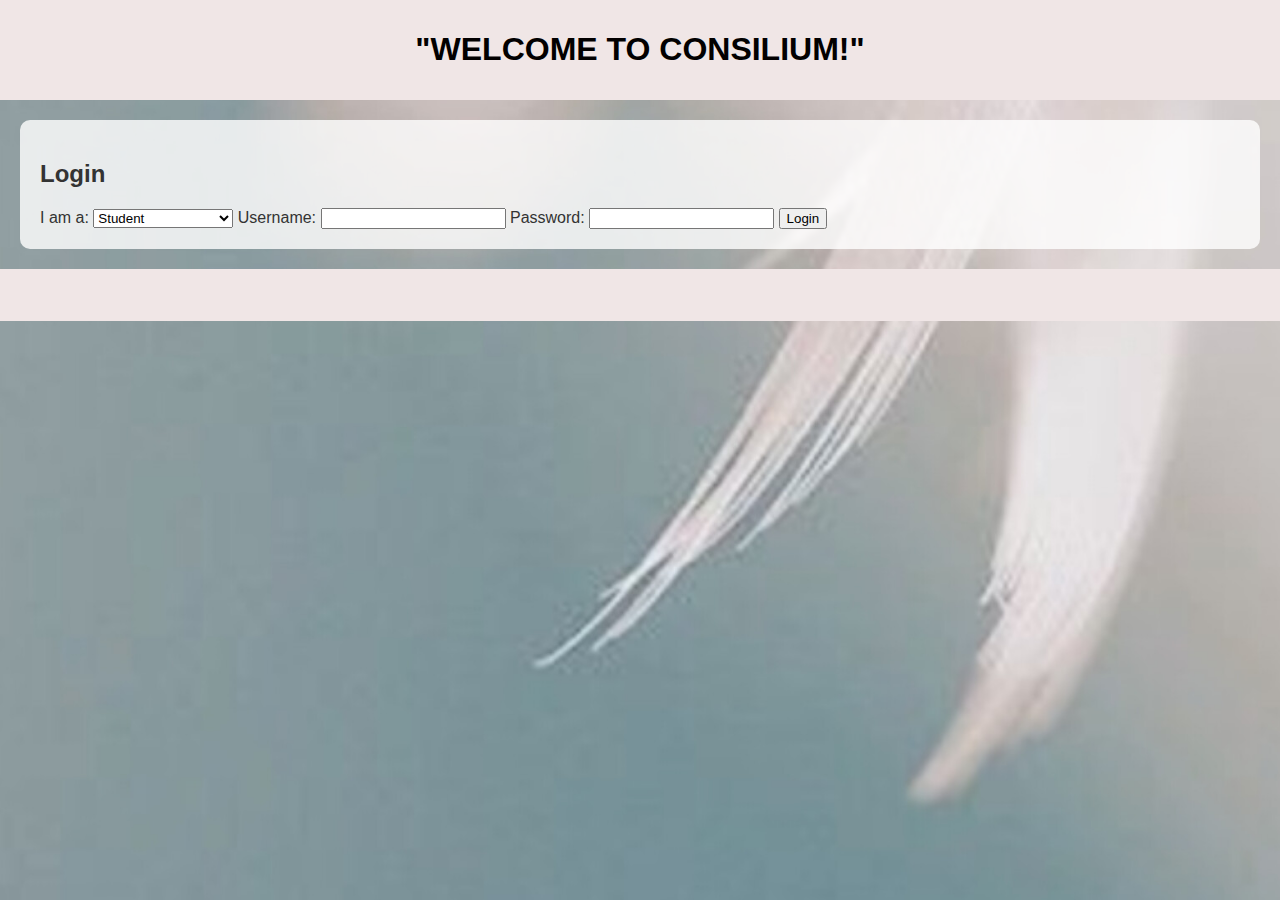
<file: index.html>
<!DOCTYPE html>
<html lang="en">
<head>
  <meta charset="UTF-8">
  <meta name="viewport" content="width=device-width, initial-scale=1.0">
  <title>Consilium - Login</title>
  <link rel="stylesheet" href="body.css">
</head>
<body>
  <header>
    <h1>"WELCOME TO CONSILIUM!"</h1>
  </header>
  <section>
    <h2>Login</h2>
    <form id="loginForm">
      <label for="userType">I am a:</label>
      <select id="userType" name="userType" required>
        <option value="student">Student</option>
        <option value="teacher">Counseling Teacher</option>
      </select>
      <label for="username">Username:</label>
      <input type="text" id="username" name="username" required>
      <label for="password">Password:</label>
      <input type="password" id="password" name="password" required>
      <button type="submit">Login</button>
    </form>
  </section>
  <script>
    document.getElementById("loginForm").addEventListener("submit", function(e) {
      e.preventDefault();
      const userType = document.getElementById("userType").value;
      if (userType === "student") {
        window.location.href = "homepage.html";
      } else {
        window.location.href = "teacher.html";
      }
    });
  </script>
  <header>
    <nav>
      <ul>
        <li><a herf="homepage.html"></a></li>
      </ul>
    </nav>
  </header>
</body>
</html>
</file>
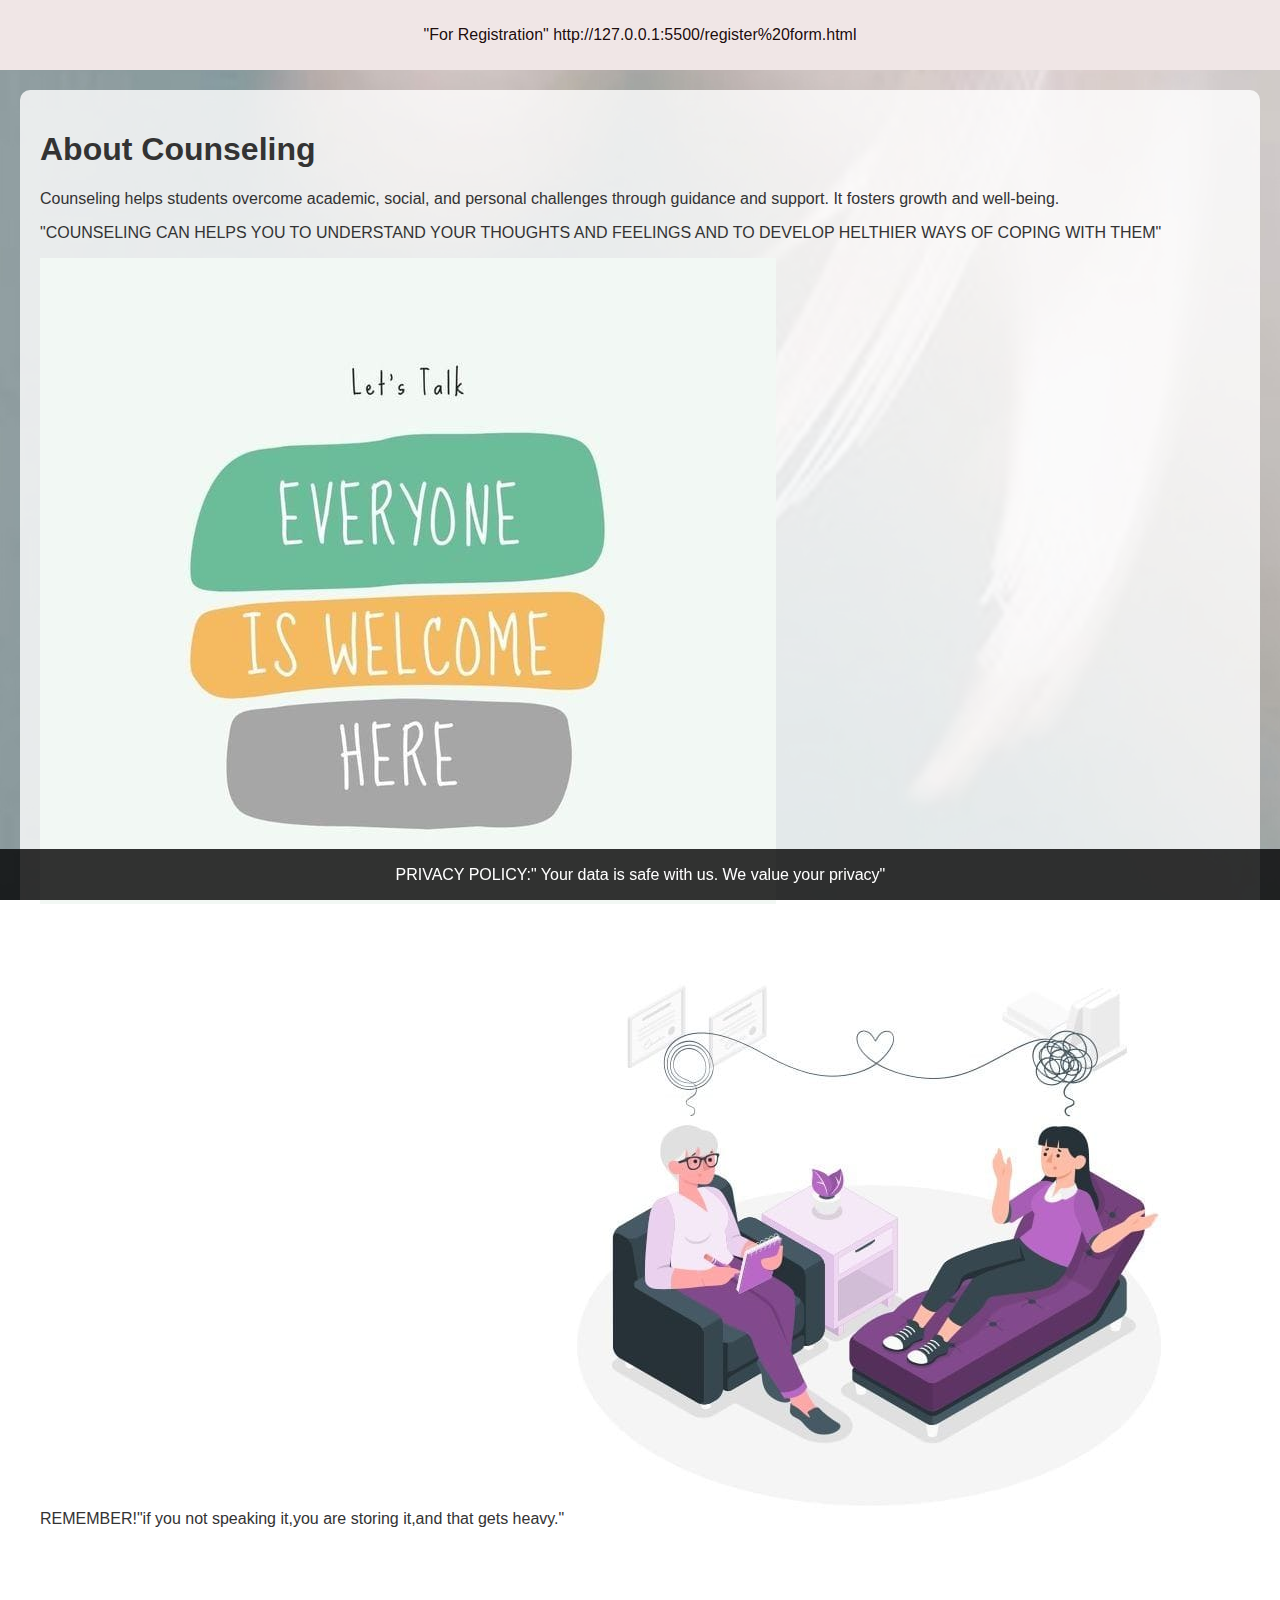
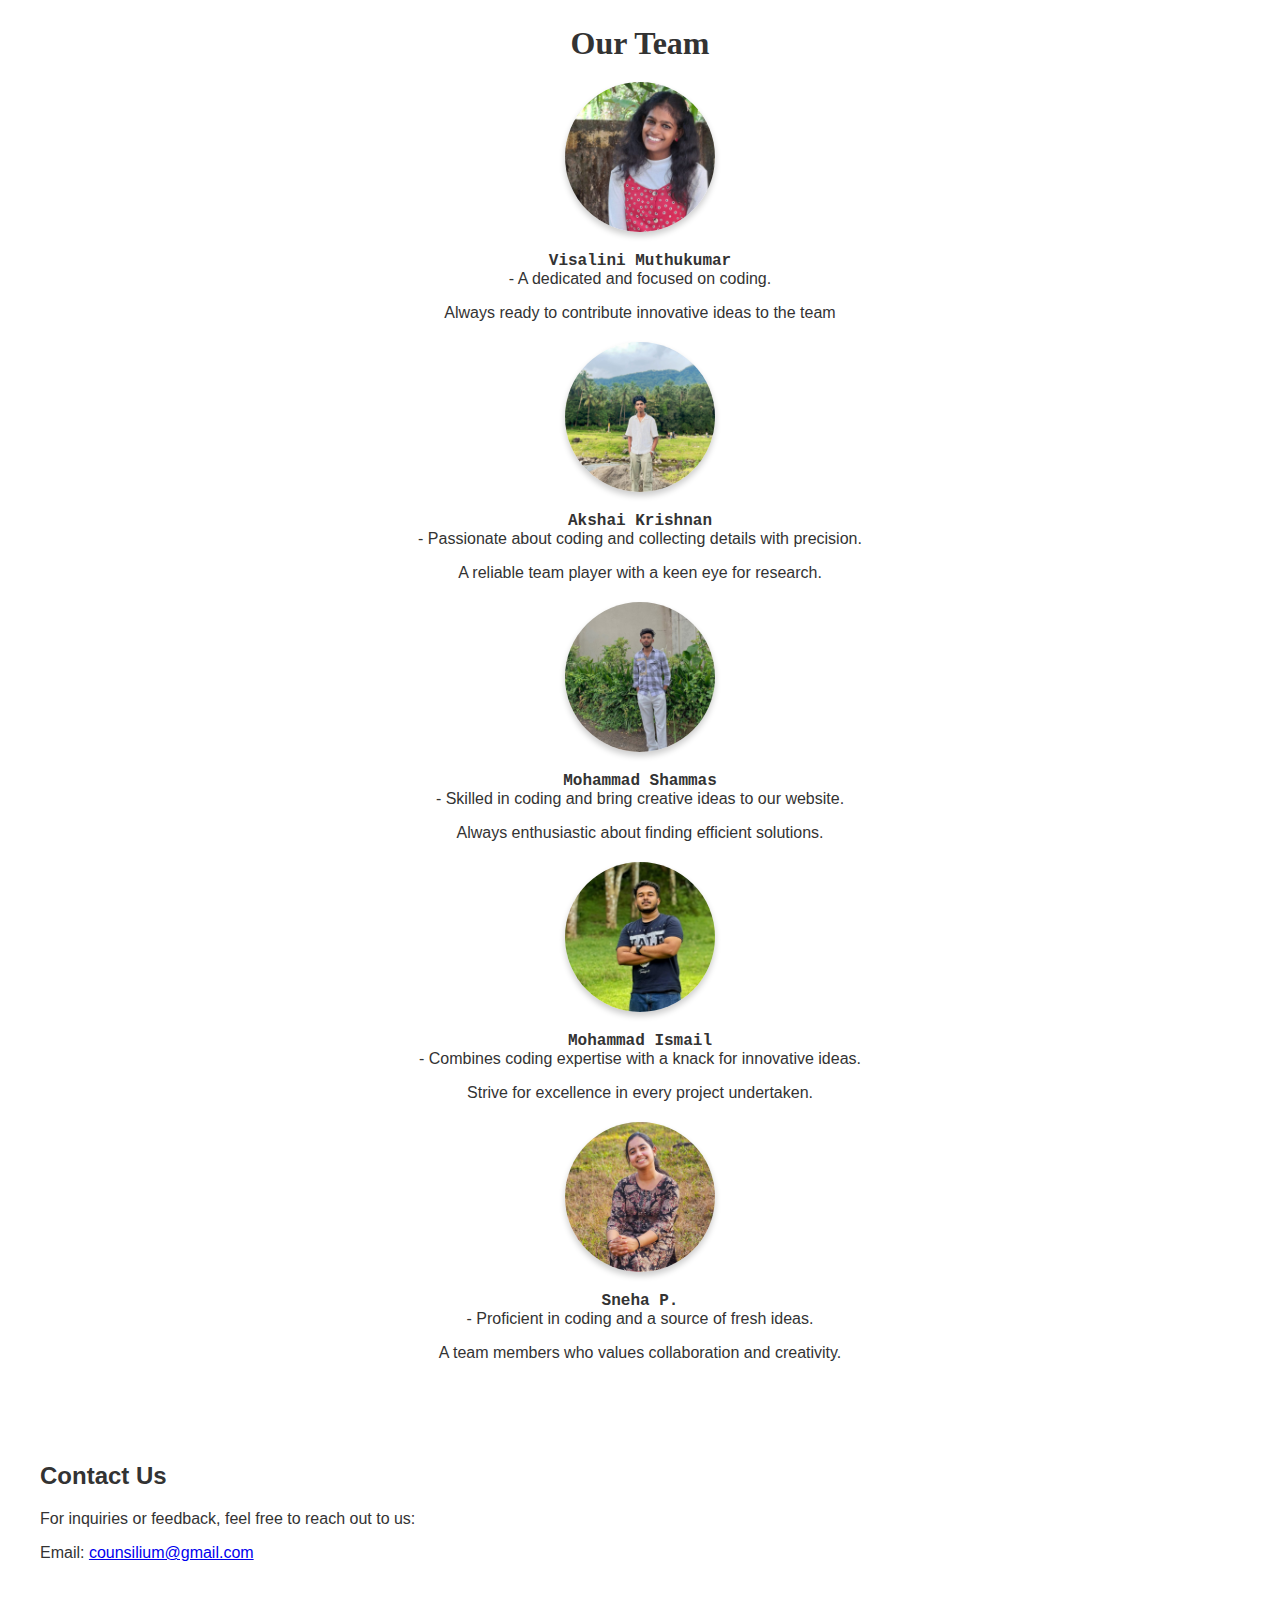
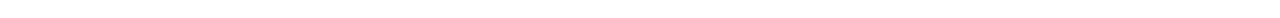
<file: homepage.html>
<!DOCTYPE html>
<html lang="en">
<head>
  <meta charset="UTF-8">
  <meta name="viewport" content="width=device-width, initial-scale=1.0">
  <title>Consilium - Home</title>
  <link rel="stylesheet" href="body.css">
</head>
<body>
  <header>
    <nav>
      <ul>
        <li><a href="register.html">"For Registration" http://127.0.0.1:5500/register%20form.html</a></li>
      </ul>
    </nav>
  </header>
  <section id="about">
    <h1>About Counseling</h1>
    <article>
      <p>Counseling helps students overcome academic, social, and personal challenges through guidance and support. 
        It fosters growth and well-being.</p>
      <p>"COUNSELING CAN HELPS YOU TO UNDERSTAND YOUR THOUGHTS AND FEELINGS AND TO DEVELOP HELTHIER WAYS OF COPING WITH THEM"
      </p>
      <div class="counsling-images">
      <img src="counseling1.jpg"
      class="counseling-image">
      <p>REMEMBER!"if you not speaking it,you are storing it,and that gets heavy."
      <img src="counseling3.jpg"
      class="counseling-image">
      </div>
    </article>
  </section>

  <section id="members">
    <h1>Our Team</h1>
    
    <div class="member">
      <img src="visalini.jpg" alt="Visalini Muthukumar" width="150" height="150">
      <p><span class="name">Visalini Muthukumar</span> - A dedicated and focused on coding.</p>
      </span>Always ready to contribute innovative ideas to the team</p>
    </div>
    
    <div class="member">
      <img src="akshai.jpg" alt="Akshai Krishnan" width="150" height="150">
      <p><span class="name">Akshai Krishnan</span> - Passionate about coding and collecting details with precision.</p>
      </span>A reliable team player with a keen eye for research.</p>
    </div>
    
    <div class="member">
      <img src="shammas.jpg" alt="Mohammad Shammas" width="150" height="150">
      <p><span class="name">Mohammad Shammas</span> - Skilled in coding and bring creative ideas to our website.</p>
    </span>Always enthusiastic about finding efficient solutions.</p>
    </div>
    
    <div class="member">
      <img src="ismail.jpg" alt="Mohammad Ismail" width="150" height="150">
      <p><span class="name">Mohammad Ismail</span> - Combines coding expertise with a knack for innovative ideas.</p>
      </span>Strive for excellence in every project undertaken.</p>
    </div>
    
    <div class="member">
      <img src="sneha.jpg" alt="Sneha.P" width="150" height="150">
      <p><span class="name">Sneha P.</span> - Proficient in coding and a source of fresh ideas.</p>
      </span>A team members who values collaboration and creativity.</p>
    </div>
  </section>
  <footer>
    <p>PRIVACY POLICY:" Your data is safe with us. We value your privacy"</p>
  </footer>
</body>
<section id="contact-us">
  <h2>Contact Us</h2>
  <p>For inquiries or feedback, feel free to reach out to us:</p>
  <p>Email: <a href="mailto:example@example.com">counsilium@gmail.com</a></p>
</section>
</html>
</file>
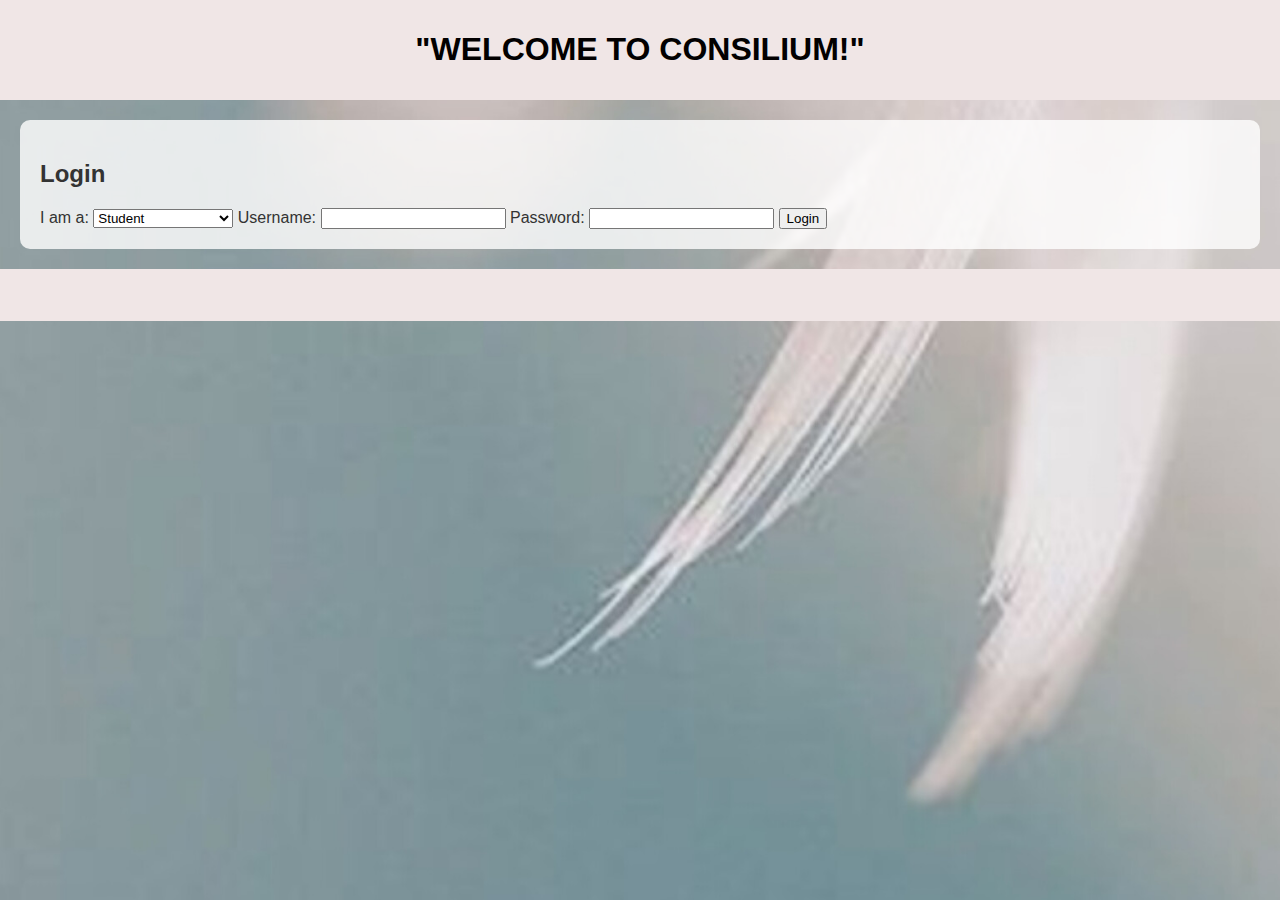
<file: login page.html>
<!DOCTYPE html>
<html lang="en">
<head>
  <meta charset="UTF-8">
  <meta name="viewport" content="width=device-width, initial-scale=1.0">
  <title>Consilium - Login</title>
  <link rel="stylesheet" href="body.css">
</head>
<body>
  <header>
    <h1>"WELCOME TO CONSILIUM!"</h1>
  </header>
  <section>
    <h2>Login</h2>
    <form id="loginForm">
      <label for="userType">I am a:</label>
      <select id="userType" name="userType" required>
        <option value="student">Student</option>
        <option value="teacher">Counseling Teacher</option>
      </select>
      <label for="username">Username:</label>
      <input type="text" id="username" name="username" required>
      <label for="password">Password:</label>
      <input type="password" id="password" name="password" required>
      <button type="submit">Login</button>
    </form>
  </section>
  <script>
    document.getElementById("loginForm").addEventListener("submit", function(e) {
      e.preventDefault();
      const userType = document.getElementById("userType").value;
      if (userType === "student") {
        window.location.href = "home page.html";
      } else {
        window.location.href = "teacher page.html";
      }
    });
  </script>
  <header>
    <nav>
      <ul>
        <li><a herf="home page.html"></a></li>
      </ul>
    </nav>
  </header>
</body>
</html>
</file>
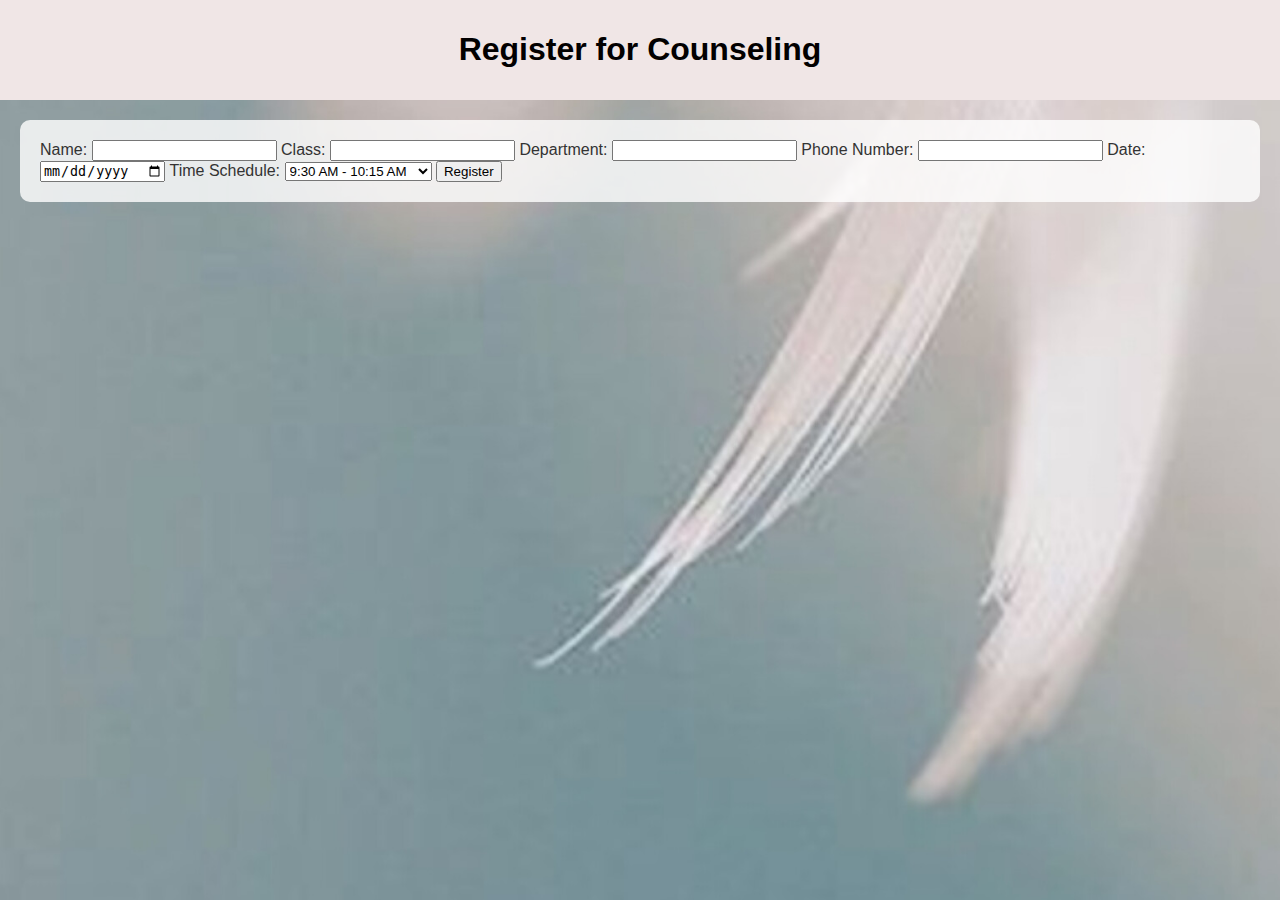
<file: register form.html>
<!DOCTYPE html>
<html lang="en">
<head>
  <meta charset="UTF-8">
  <meta name="viewport" content="width=device-width, initial-scale=1.0">
  <title>Consilium - Register</title>
  <link rel="stylesheet" href="body.css">
  <script defer src="java.js"></script>
</head>
<body>
  <header>
    <h1>Register for Counseling</h1>
  </header>
  <section>
    <form id="registerForm">
      <label for="name">Name:</label>
      <input type="text" id="name" name="name" required>
      <label for="class">Class:</label>
      <input type="text" id="class" name="class" required>
      <label for="department">Department:</label>
      <input type="text" id="department" name="department" required>
      <label for="phone">Phone Number:</label>
      <input type="tel" id="phone" name="phone" required>
      <label for="date">Date:</label>
      <input type="date" id="date" name="date" required>
      <label for="schedule">Time Schedule:</label>
      <select id="schedule" name="schedule" required>
        <option value="9am-10am">9:30 AM - 10:15 AM</option>
        <option value="10am-11am">10:30 AM - 11:15 AM</option>
        <option value="11am-12pm">11:30 AM - 12:15 PM</option>
        <option value="9am-10am">1:30 AM - 2:15 AM</option>
        <option value="10am-11am">2:30 AM - 3:15 AM</option>
        <option value="11am-12pm">3:30 AM - 4:15 PM</option>
      </select>
      <button type="submit">Register</button>
    </form>
  </section>
</body>
</html>
</file>
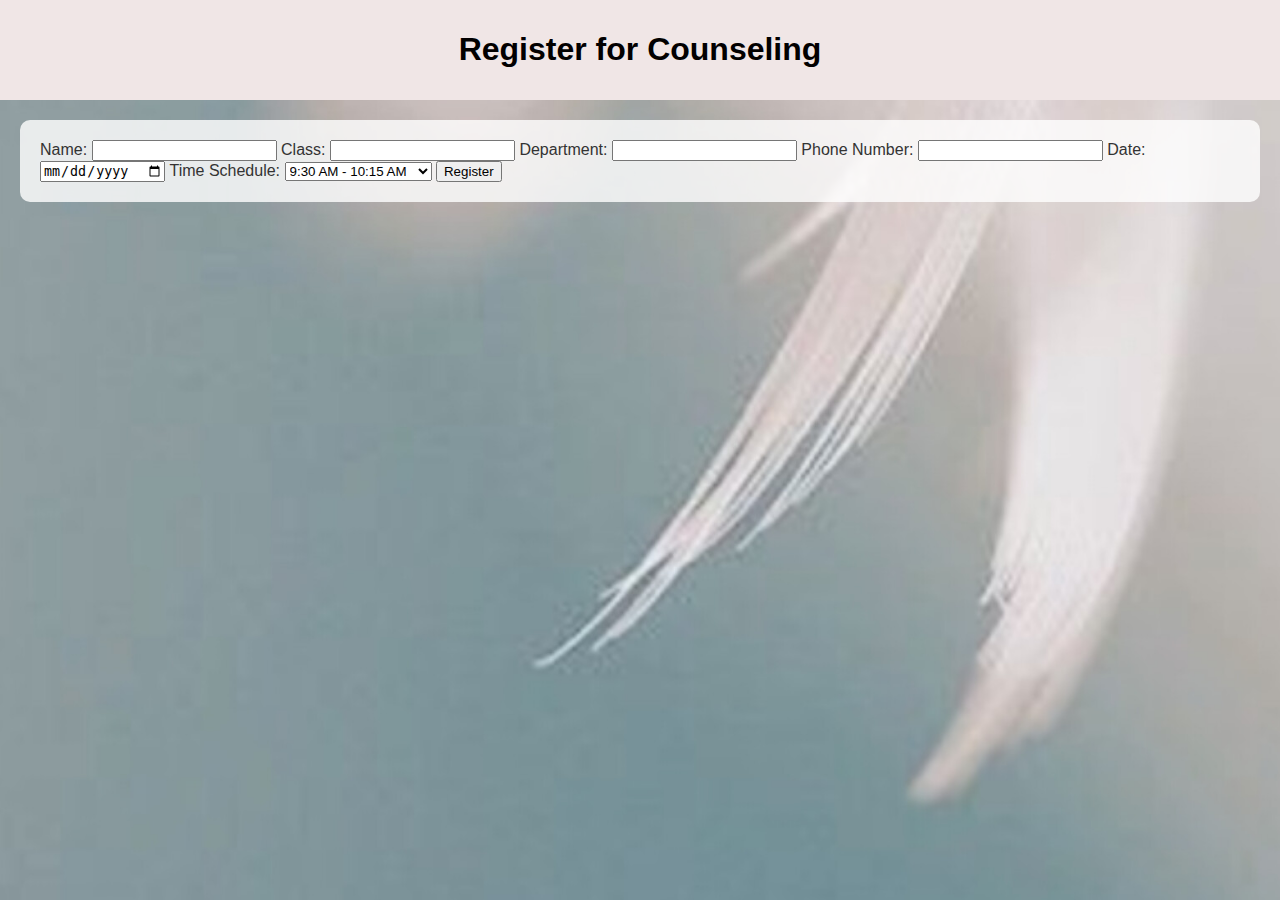
<file: register.html>
<!DOCTYPE html>
<html lang="en">
<head>
  <meta charset="UTF-8">
  <meta name="viewport" content="width=device-width, initial-scale=1.0">
  <title>Consilium - Register</title>
  <link rel="stylesheet" href="body.css">
  <script defer src="java.js"></script>
</head>
<body>
  <header>
    <h1>Register for Counseling</h1>
  </header>
  <section>
    <form id="registerForm">
      <label for="name">Name:</label>
      <input type="text" id="name" name="name" required>
      <label for="class">Class:</label>
      <input type="text" id="class" name="class" required>
      <label for="department">Department:</label>
      <input type="text" id="department" name="department" required>
      <label for="phone">Phone Number:</label>
      <input type="tel" id="phone" name="phone" required>
      <label for="date">Date:</label>
      <input type="date" id="date" name="date" required>
      <label for="schedule">Time Schedule:</label>
      <select id="schedule" name="schedule" required>
        <option value="9am-10am">9:30 AM - 10:15 AM</option>
        <option value="10am-11am">10:30 AM - 11:15 AM</option>
        <option value="11am-12pm">11:30 AM - 12:15 PM</option>
        <option value="9am-10am">1:30 AM - 2:15 AM</option>
        <option value="10am-11am">2:30 AM - 3:15 AM</option>
        <option value="11am-12pm">3:30 AM - 4:15 PM</option>
      </select>
      <button type="submit">Register</button>
    </form>
  </section>
</body>
</html>
</file>
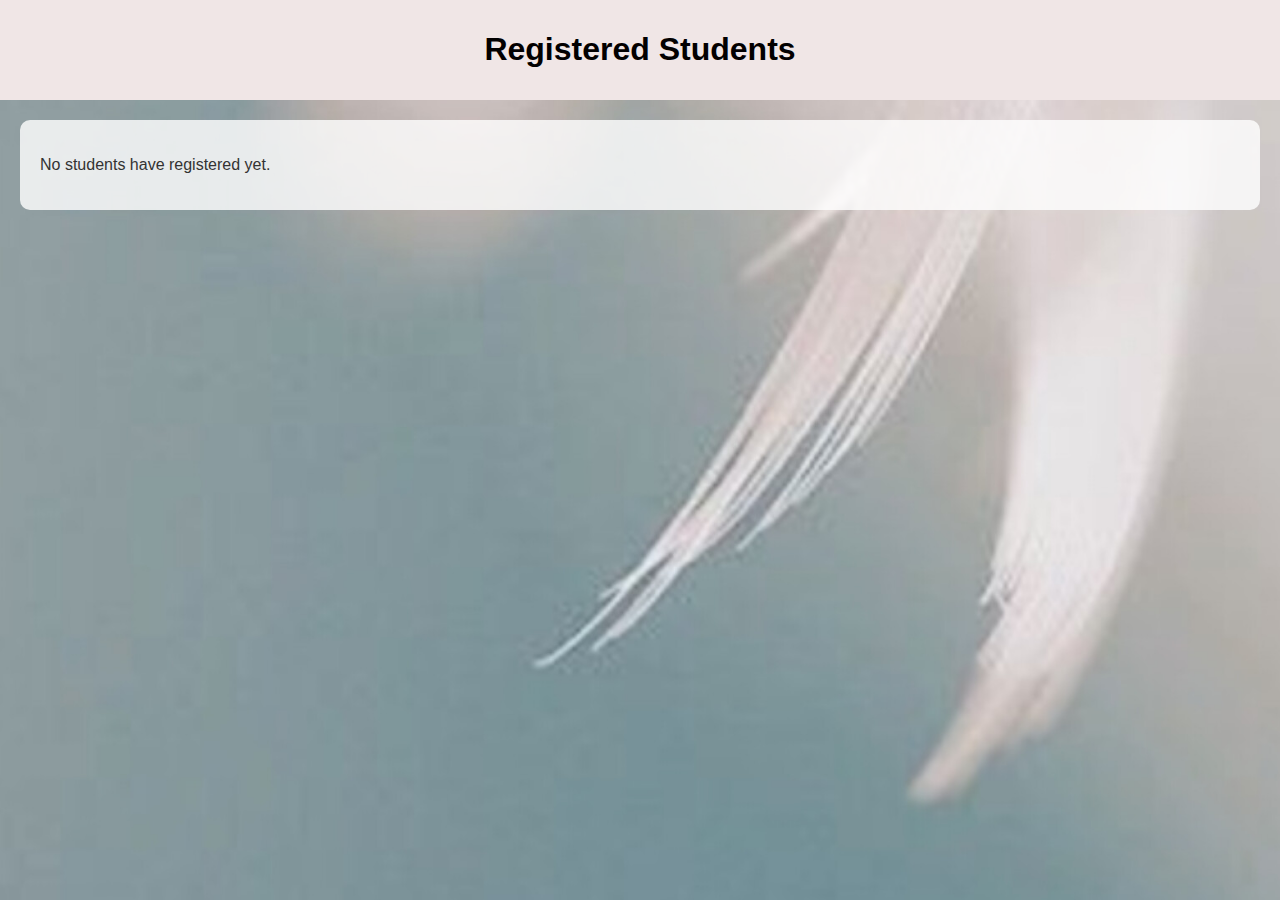
<file: teacher page.html>
<!DOCTYPE html>
<html lang="en">
<head>
  <meta charset="UTF-8">
  <meta name="viewport" content="width=device-width, initial-scale=1.0">
  <title>Consilium - Teacher</title>
  <link rel="stylesheet" href="body.css">
</head>
<body>
  <header>
    <h1>Registered Students</h1>
  </header>
  <section id="studentList">
    <!-- This will be dynamically populated using JavaScript -->
  </section>
  <script>
    const registeredStudents = JSON.parse(localStorage.getItem('students')) || [];
    const studentList = document.getElementById('studentList');

    if (registeredStudents.length > 0) {
      registeredStudents.forEach(student => {
        const studentDetails = document.createElement('div');
        studentDetails.innerHTML = `
          <p>Name: ${student.name}</p>
          <p>Class: ${student.class}</p>
          <p>Department: ${student.department}</p>
          <p>Phone: ${student.phone}</p>
          <p>Date: ${student.date}</p>
          <p>Schedule: ${student.schedule}</p>
          <hr>
        `;
        studentList.appendChild(studentDetails);
      });
    } else {
      studentList.innerHTML = '<p>No students have registered yet.</p>';
    }
  </script>
</body>
</html>
</file>
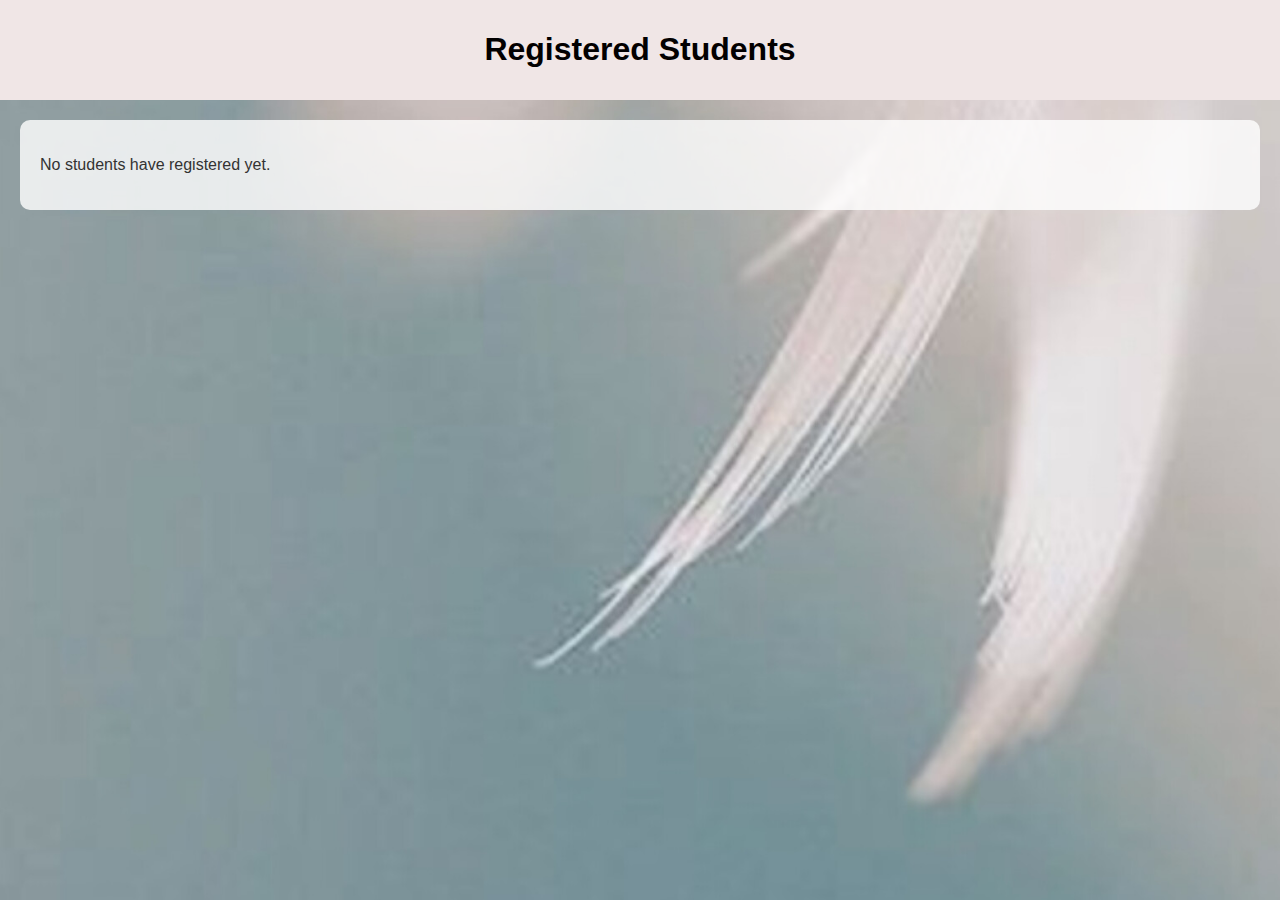
<file: teacher.html>
<!DOCTYPE html>
<html lang="en">
<head>
  <meta charset="UTF-8">
  <meta name="viewport" content="width=device-width, initial-scale=1.0">
  <title>Consilium - Teacher</title>
  <link rel="stylesheet" href="body.css">
</head>
<body>
  <header>
    <h1>Registered Students</h1>
  </header>
  <section id="studentList">
    <!-- This will be dynamically populated using JavaScript -->
  </section>
  <script>
    const registeredStudents = JSON.parse(localStorage.getItem('students')) || [];
    const studentList = document.getElementById('studentList');

    if (registeredStudents.length > 0) {
      registeredStudents.forEach(student => {
        const studentDetails = document.createElement('div');
        studentDetails.innerHTML = `
          <p>Name: ${student.name}</p>
          <p>Class: ${student.class}</p>
          <p>Department: ${student.department}</p>
          <p>Phone: ${student.phone}</p>
          <p>Date: ${student.date}</p>
          <p>Schedule: ${student.schedule}</p>
          <hr>
        `;
        studentList.appendChild(studentDetails);
      });
    } else {
      studentList.innerHTML = '<p>No students have registered yet.</p>';
    }
  </script>
</body>
</html>
</file>
<file: body.css>
body {
  font-family: Arial, sans-serif;
  background-image: url('background.jpg');
  background-size: cover;
  background-attachment: fixed;
  color: #333;
  margin: 0;
  padding: 0;
}

header {
  background-color: rgb(240, 230, 230);
  color: rgb(2, 0, 0);
  padding: 10px 20px;
  text-align: center;
}

nav ul {
  list-style: none;
  padding: 0;
  display: flex;
  justify-content: center;
}

nav ul li {
  margin: 0 10px;
}

nav ul li a {
  text-decoration: none;
  color: rgba(17, 1, 1, 0.966);
}

section {
  margin: 20px;
  padding: 20px;
  background: rgba(255, 255, 255, 0.8);
  border-radius: 10px;
}

footer {
  text-align: center;
  padding: 0.4px;
  background-color: rgba(0, 0, 0, 0.8);
  color: white;
  position: fixed;
  bottom: 0;
  width: 100%;
}
nav ul li {
  margin: 0 10px;
}

nav ul li a {
  text-decoration: none;
  color: rgba(17, 1, 1, 0.966);
}

section {
  margin: 20px;
  padding: 20px;
  background: rgba(255, 255, 255, 0.8);
  border-radius: 10px;
}

footer {
  text-align: center;
  padding: 0.4px;
  background-color: rgba(0, 0, 0, 0.8);
  color: white;
  position: fixed;
  bottom: 0;
  width: 100%;
}

/* New styles for the members section */
#members {
  font-family: Arial, sans-serif; /* Default font for the section */
}

#members h1 {
  text-align: center;
  font-family: 'Georgia', serif; /* Optional custom font for the heading */
  margin-bottom: 20px;
}

.member {
  text-align: center;
  margin-bottom: 20px;
}

.member img {
  border-radius: 50%; /* Makes the image circular */
  box-shadow: 0 4px 6px rgba(0, 0, 0, 0.2); /* Adds a shadow effect */
}

.member .name {
  font-weight: 900; /* Use a very bold weight */
  font-family: 'Arial Black', 'Courier New', Courier, monospace; /* Add bold-specific fonts */
  color: #333; /* Dark gray color */
  display: block; /* Places the name on a new line */
  margin-top: 10px;
}
</file>
